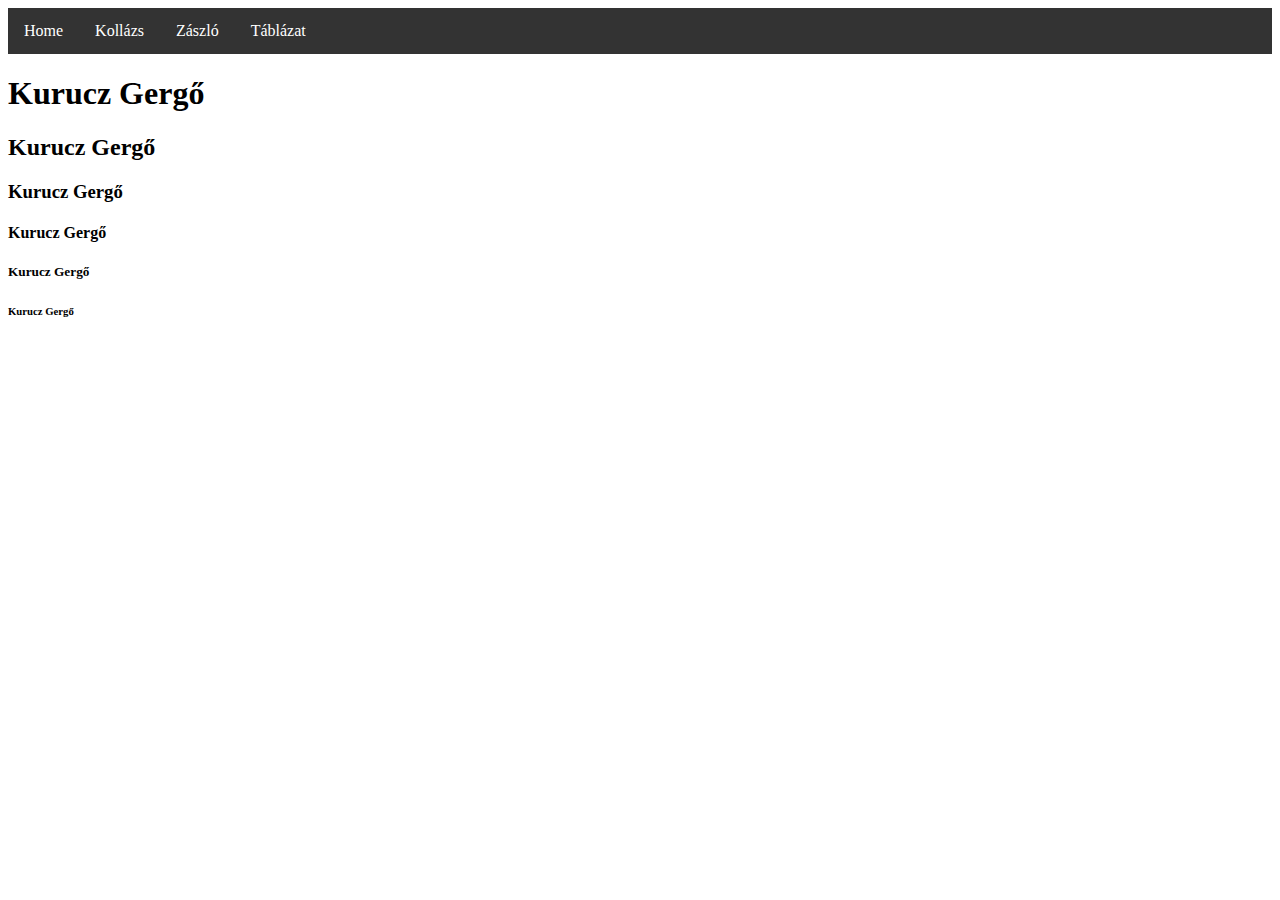
<file: index.html>
<!DOCTYPE html>
<html lang="hu">
<head>
    <meta charset="UTF-8">
    <meta name="viewport" content="width=device-width, initial-scale=1.0">
    <title>Document</title>
    <link rel="stylesheet" href="style.css">

</head>
<body>
    
    <ul>
        <li><a class="active" href="index.html">Home</a></li>
        <li><a href="kollazs.html">Kollázs</a></li>
        <li><a href="zaszlo.html">Zászló</a></li>
        <li><a href="tablazat.html">Táblázat</a></li>
      </ul>

    <h1>Kurucz Gergő</h1>
    <h2>Kurucz Gergő</h2>
    <h3>Kurucz Gergő</h3>
    <h4>Kurucz Gergő</h4>
    <h5>Kurucz Gergő</h5>
    <h6>Kurucz Gergő</h6>


</body>
</html>
</file>
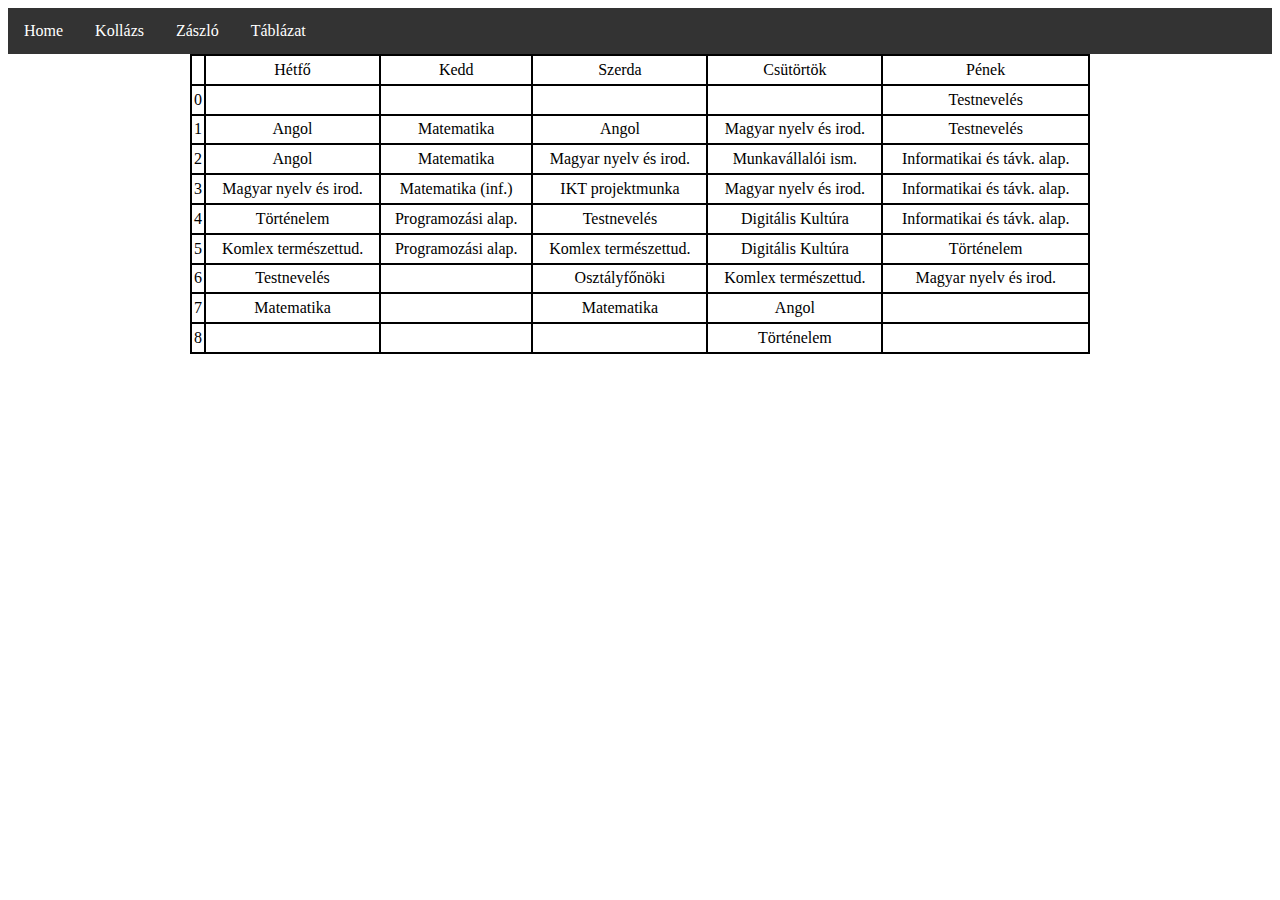
<file: tablazat.html>
<!DOCTYPE html>
<html lang="hu">
<head>
    <meta charset="UTF-8">
    <meta name="viewport" content="width=device-width, initial-scale=1.0">
    <title>Document</title>
    <link rel="stylesheet" href="style.css">
    
</head>
<body>

    <ul>
        <li><a class="active" href="index.html">Home</a></li>
        <li><a href="kollazs.html">Kollázs</a></li>
        <li><a href="zaszlo.html">Zászló</a></li>
        <li><a href="tablazat.html">Táblázat</a></li>
    </ul>

    <table>
        <tr>
                <td></td>
                <td>Hétfő</td>
                <td>Kedd</td>
                <td>Szerda</td>
                <td>Csütörtök</td>
                <td>Pének</td>
        </tr>
        <tr>
                <td>0</td>
                <td></td>
                <td></td>
                <td></td>
                <td></td>
                <td>Testnevelés</td>
        </tr>
        <tr>
                <td>1</td>
                <td>Angol</td>
                <td>Matematika</td>
                <td>Angol</td>
                <td>Magyar nyelv és irod.</td>
                <td>Testnevelés</td>
        </tr>
        <tr>
                <td>2</td>
                <td>Angol</td>
                <td>Matematika</td>
                <td>Magyar nyelv és irod.</td>
                <td>Munkavállalói ism.</td>
                <td>Informatikai és távk. alap.</td>
        </tr>
        <tr>
                <td>3</td>
                <td>Magyar nyelv és irod.</td>
                <td>Matematika (inf.)</td>
                <td>IKT projektmunka</td>
                <td>Magyar nyelv és irod.</td>
                <td>Informatikai és távk. alap.</td>
        </tr>
        <tr>
                <td>4</td>
                <td>Történelem</td>
                <td>Programozási alap.</td>
                <td>Testnevelés</td>
                <td>Digitális Kultúra</td>
                <td>Informatikai és távk. alap.</td>
        </tr>
        <tr>
                <td>5</td>
                <td>Komlex természettud.</td>
                <td>Programozási alap.</td>
                <td>Komlex természettud.</td>
                <td>Digitális Kultúra</td>
                <td>Történelem</td>
        </tr>
        <tr>
                <td>6</td>
                <td>Testnevelés</td>
                <td></td>
                <td>Osztályfőnöki</td>
                <td>Komlex természettud.</td>
                <td>Magyar nyelv és irod.</td>
        </tr>
        <tr>
                <td>7</td>
                <td>Matematika</td>
                <td></td>
                <td>Matematika</td>
                <td>Angol</td>
                <td></td>
        </tr>
        <tr>
                <td>8</td>
                <td></td>
                <td></td>
                <td></td>
                <td>Történelem</td>
                <td></td>
        </tr>
                
          
      </table>
    





</body>
</html>
</file>
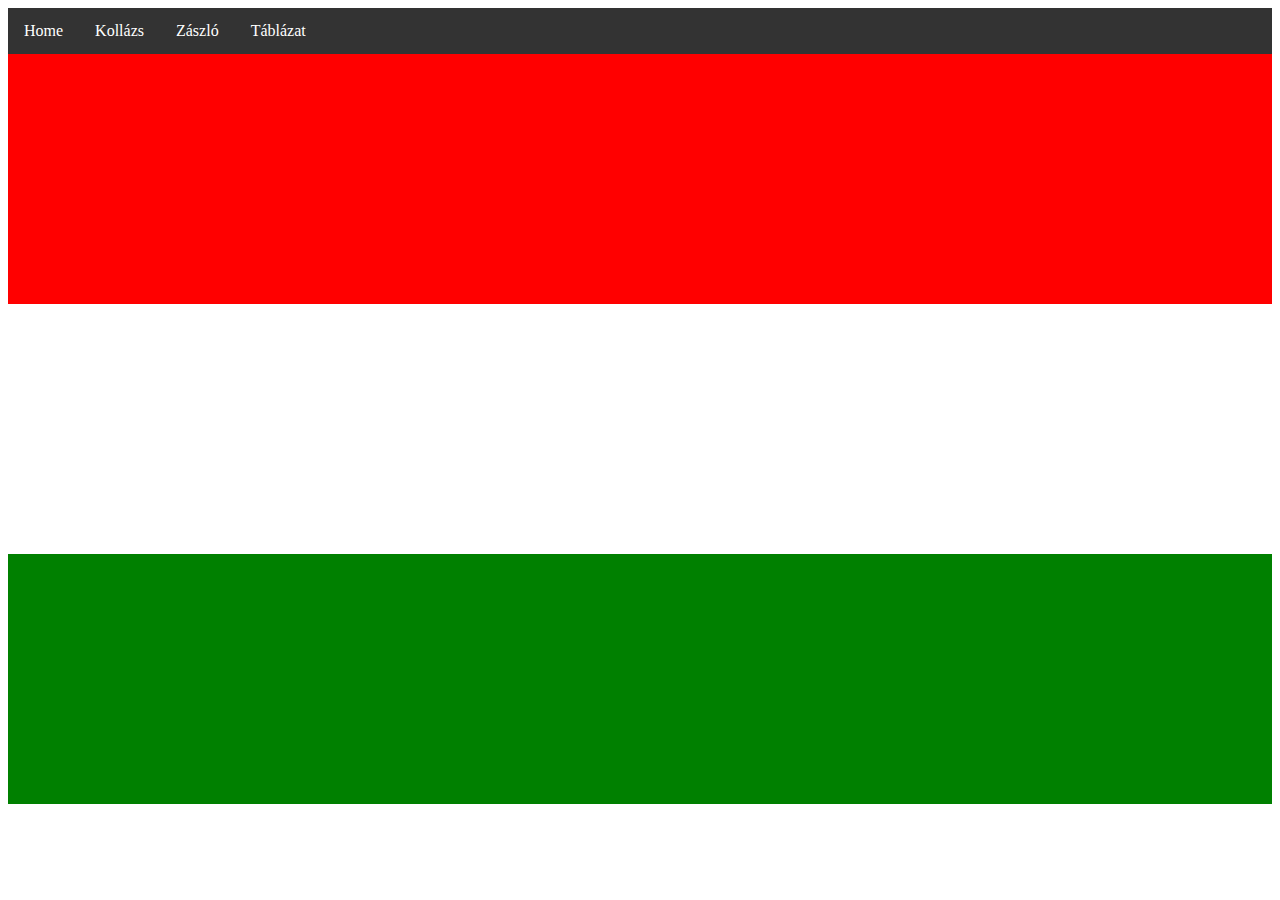
<file: zaszlo.html>
<!DOCTYPE html>
<html lang="hu">
<head>
    <meta charset="UTF-8">
    <meta name="viewport" content="width=device-width, initial-scale=1.0">
    <title>Document</title>
    <link rel="stylesheet" href="style.css">
    
</head>
<body>

    <ul>
        <li><a class="active" href="index.html">Home</a></li>
        <li><a href="kollazs.html">Kollázs</a></li>
        <li><a href="zaszlo.html">Zászló</a></li>
        <li><a href="tablazat.html">Táblázat</a></li>
      </ul>

    <div class="piros" ></div>
    <div class="feher" ></div>
    <div class="zold" ></div>





</body>
</html>
</file>
<file: style.css>
ul {
    list-style-type: none;
    margin: 0;
    padding: 0;
    overflow: hidden;
    background-color: #333;
}
  
li {
    float: left;
}
  
li a {
    display: block;
    color: white;
    text-align: center;
    padding: 14px 16px;
    text-decoration: none;
}
  
li a:hover {
    background-color: #111;
}

.piros {
    width: 100%;
    height: 250px;
    background-color: red;
}

.feher {
    width: 100%;
    height: 250px;
    background-color: white;
}

.zold {
    width: 100%;
    height: 250px;
    background-color: green;
}

table {
    width: 900px;
    height: 300px;
    margin-left: auto;
    margin-right: auto;
    text-align: center;
    background-color: black;
    
}

#collage {
    width: 900px;
    height: 600px;
    margin-right: auto;
    margin-left: auto;
}

tr {
    background-color: white;
}
</file>
